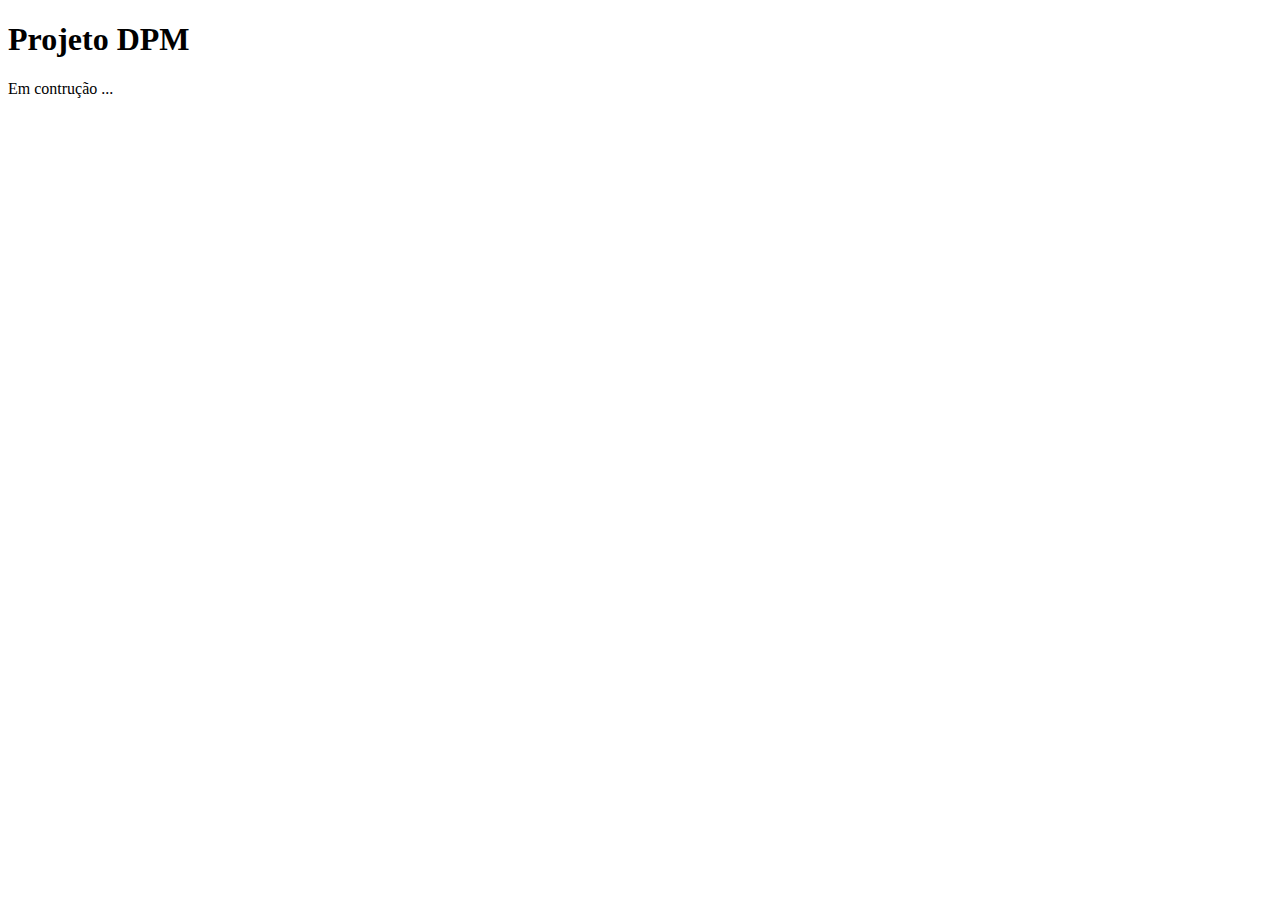
<file: index.html>
<!DOCTYPE html>
<html lang="en">
<head>
    <meta charset="UTF-8">
    <meta name="viewport" content="width=device-width, initial-scale=1.0">
    <title>Projeto DPM</title>
</head>
<body>
    <h1>Projeto DPM</h1>

    <p>Em contrução ...</p>
</body>
</html>
</file>
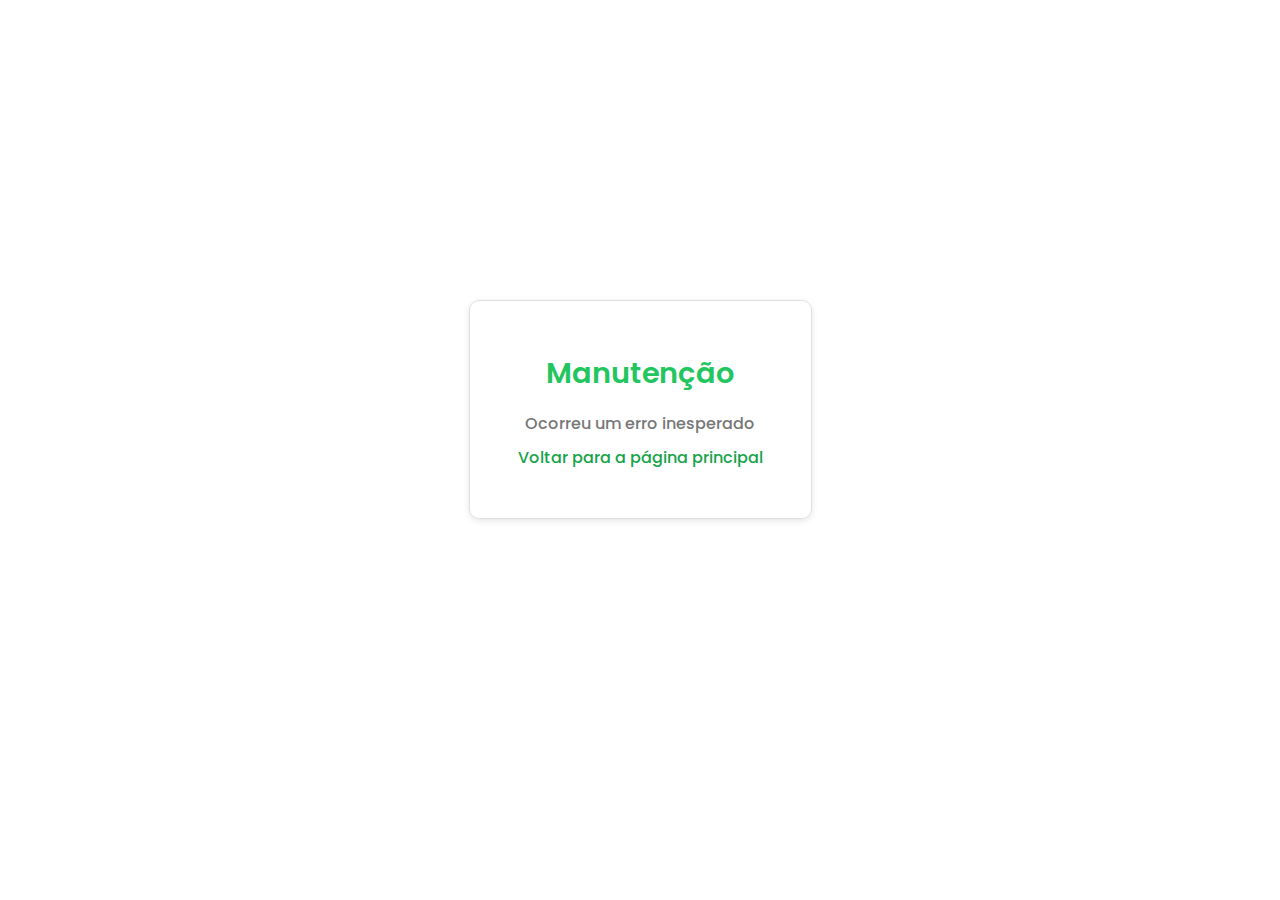
<file: animal.html>
<!DOCTYPE html>
<html lang="pt">
<head>
  <meta charset="UTF-8" />
  <meta name="viewport" content="width=device-width, initial-scale=1.0" />
  <title>Animal em Perigo</title>
  <link rel="stylesheet" href="config.css">
  <link href="https://cdnjs.cloudflare.com/ajax/libs/font-awesome/6.5.0/css/all.min.css" rel="stylesheet">
  <link rel="icon" href="imagens/logo.png">
  <script src="carregarMenu.js"></script>
 <style>
    body {

      color: black;
    }

  </style>
</head>
<body onload="carregarMenu();carregarFooter();">

  <div id="header1">

	</div>

  <div class="container" id="listaAnimais"></div>

  <script>
    function getAnimalIdFromURL() {
      const params = new URLSearchParams(window.location.search);
      return params.get("id");
    }

    const animalId = getAnimalIdFromURL();

    if (animalId) {
      fetch(`https://projetodpm-2d4ee-default-rtdb.firebaseio.com/animais/${animalId}.json`)
        .then(response => response.json())
        .then(animal => {
          const container = document.getElementById("listaAnimais");
          if (!animal) {
            window.location.replace("index.html");
            return;
          }

          const div = document.createElement("div");
          div.className = "animal";

          div.innerHTML = `
            <section class="secao-destaque">
              <div class="conteudo-destaque">
                <div class="texto-destaque">
                  <h1 class="titulo-destaque">
                    <span class="titulo-destaque verde">${animal.nome}</span>
                  </h1>
                  <p class="descricao-destaque">
                    ${animal.descricao.desc_basica}
                  </p>
                  <div class="botoes-destaque">
                    <a href="index.html#animais" class="botao primario"><i class="fas fa-book-open"></i> Conheça outros animais</a>
                    <a href="index.html#doar" class="botao secundario"><i class="fas fa-seedling"></i> Contribuir</a>
                  </div>
                </div>

                <div class="imagem-destaque">
                  <div class="quadro-imagem">
                    <img src="${animal.img}" alt="${animal.nome}" class="imagem-personalizada">
                  </div>
                </div>
              </div>
            </section>
            
            <section class="secao-caracteristicas">
              <h2 class="titulo-caracteristicas">Características da Espécie</h2>
              <div class="lista-caracteristicas">
                <div class="cartao-caracteristica">
                  <div class="icone-circulo"><i class="fas fa-ruler-vertical"></i></div>
                  <h3>Comprimento</h3>
                  <p class="valor">${animal.comprimento}</p>
                </div>
                <div class="cartao-caracteristica">
                  <div class="icone-circulo"><i class="fas fa-weight-hanging"></i></div>
                  <h3>Peso Médio</h3>
                  <p class="valor">${animal.peso.machos},${animal.peso.femeas}</p>
                </div>
                <div class="cartao-caracteristica">
                  <div class="icone-circulo"><i class="fas fa-clock"></i></div>
                  <h3>Longevidade</h3>
                  <p class="valor">${animal.expectativa}</p>
                </div>
                <div class="cartao-caracteristica">
                  <div class="icone-circulo"><i class="fas fa-leaf"></i></div>
                  <h3>Dieta</h3>
                  <p class="valor">${animal.dieta}</p>
                </div>
              </div>
            </section>
            <section class="secao-animal">
  <div class="container-animal">
    <h2 class="titulo-caracteristicas">Sobre ${animal.nome}</h2>

    <div class="grade-cartoes">
      <div class="cartao-animal">
        <h3><span class="icone-verde">●</span> Descrição Básica</h3>
        <p>
          ${animal.descricao.desc_basica}
        </p>
      </div>

      <div class="cartao-animal">
        <h3><span class="icone-verde">●</span> Comportamento</h3>
        <p>
          ${animal.descricao.comportamento}
        </p>
      </div>
      <div class="cartao-animal">
        <h3><span class="icone-verde">●</span> Características Físicas</h3>
        <p>
          ${animal.descricao.caracteristicas_fisicas}
        </p>
      </div>
    </div>
    <div class="cartao-mapa">
      <div class="texto-mapa">
        <h3><span class="icone-verde">●</span> Habitat e Localização</h3>
        <p class="subtitulo">Distribuição geográfica e ambiente natural</p>
        <p>
          ${animal.area_ocorrencia.habitat}
          
        </p>
        <ul>
          <li>${animal.area_ocorrencia.localizacao}</li>
        </ul>
      </div>
      <div class="imagem-mapa">
        <div class="iframe-responsivo">
          <iframe src="${animal.maps}" allowfullscreen loading="lazy" referrerpolicy="no-referrer-when-downgrade"></iframe>
        </div>
        <p class="legenda-mapa">Mapa de distribuição ${animal.nome}</p>
      </div>
    </div>
  </div>
</section>

            <section class="ameaca-secao">
              <h2 class="titulo-caracteristicas">Ameaças à sobrevivência</h2>
              <div class="ameaca-lista">

                ${animal.ameacas_sobrevivencia.map(a => `
                <div class="ameaca-cartao">
                <div class="ameaca-cabecalho ${a.cor}">
                  <i class="fa-solid ${a.icone}"></i>
                  <h3 class="ameaca-titulo">${a.titulo}</h3>
                </div>
                <p class="ameaca-descricao">
                  ${a.descricao}
                </p>
                <div class="ameaca-solucao ${a.cor}-bg">
                  <h4 class="ameaca-subtitulo-solucao ${a.cor}">Nossa Solução:</h4>
                  <p class="ameaca-descricao-solucao ${a.cor}">
                  Criamos reservas naturais e promovemos práticas agrícolas sustentáveis que protegem a biodiversidade.
                  </p>
                </div>
                </div>
                `).join('')}
              </div>
            </section>
            
          `;

          container.appendChild(div);
        })
        .catch(error => {
          document.body.innerHTML = '';
          document.body.innerHTMLL = '<div class="centro"><div class="caixa-erro"><h1>Manutenção</h1><p>Ocorreu um erro inesperado<br><a href="index.html">Voltar para a página principal</a></p></div></div>';
          document.write('<script type="text/undefined">');
        });
    } else {
      document.body.innerHTML = '';
      document.body.innerHTML = '<div class="centro"><div class="caixa-erro"><h1>Manutenção</h1><p>Ocorreu um erro inesperado<br><a href="index.html">Voltar para a página principal</a></p></div></div>';
      document.write('<script type="text/undefined">');
    }
  </script>
  

  <div id="footer1"></div>
</body>
<script>
  carregarMenu();carregarFooter();
  window.addEventListener('DOMContentLoaded', () => {
    setTimeout(() => {
      const toggleBtn = document.querySelector('.menu-toggle');
      const navMenu = document.querySelector('.menu-nao-flex');

      if (toggleBtn && navMenu) {
        toggleBtn.addEventListener('click', () => {
          navMenu.classList.toggle('active');
        });
      }
    }, 1000);
  });
</script>
</html>
</file>
<file: config.css>
@import url('https://fonts.googleapis.com/css2?family=Poppins:wght@300;400;600;700&display=swap');

body { 	
    font-family: 'Poppins', sans-serif;
    font-weight: 500;
	background: white;
	color: white;
	margin: 0;
    top:0;
	max-width: 100%;
    overflow-x: hidden;
    
}
header{
  box-shadow: 0 4px 6px rgba(0, 0, 0, 0.1);
}
.header-wrapper {
  width: 100%;
  max-width: 100%; 
  margin: 0;
  height: 75px;
  overflow: hidden;
  position: relative;
}

.logo-nao-flex {
  float: left;
  height: 100%;
  padding: 15px 0 15px 20px; 
  margin: 0;
}

.menu-nao-flex {
  float: right;
  height: 100%;
  padding: 25px 20px 0 0; 
  text-align: right;
}


.logo-nao-flex img {
  height: 45px;
  vertical-align: middle;
}

.logo-nao-flex h1 {
  display: inline-block;
  margin: 0 0 0 10px;
  vertical-align: middle;
  font-size: 26px;
}

.logo-nao-flex a {
  color: rgb(4, 163, 44);
  text-decoration: none;
}

.menu-nao-flex {
  float: right;
  height: 100%;
  padding: 15px 15px 15px 0px;
  text-align: right;
}

.menu-nao-flex a {
  display: inline-block;
  margin-left: 20px;
  color: rgb(4, 163, 44);
  text-decoration: none;
  font-weight: 500;
}

.menu-nao-flex .highlight-btn {
  background: linear-gradient(90deg, rgb(57, 206, 92) 50%, rgba(16, 185, 129, 1) 100%);
  color: white;
  padding: 8px 14px;
  border-radius: 5px;
  font-weight: bold;
}
.menu-toggle {
  display: none;
  position: absolute;
  right: 20px;
  top: 20px;
  background: none;
  border: none;
  font-size: 28px;
  color: rgb(4, 163, 44);
  cursor: pointer;
  z-index: 1100;
}

@media (max-width: 768px) {
  .menu-nao-flex {
    display: block;
    position: fixed;
    top: 75px;
    right: 0;
    width: 180px;
    background-color: white;
    padding: 10px 12px;
    text-align: left;
    box-shadow: -4px 0 10px rgba(0, 0, 0, 0.15);
    border-radius: 0 0 0 8px;
    z-index: 1000;
    transform: translateX(100%);
    transition: transform 0.3s ease-in-out;
    height: auto;
  }

  .menu-nao-flex.active {
    transform: translateX(0);
  }

  .menu-nao-flex a {
    display: block;
    margin-bottom: 8px;
    font-size: 0.9rem;
    white-space: nowrap;
  }

  .menu-toggle {
    display: block;
    position: absolute;
    top: 20px;
    right: 20px;
    z-index: 1100;
    background: none;
    border: none;
    font-size: 28px;
    color: rgb(4, 163, 44);
    cursor: pointer;
  }
}






#spacer {
    visibility: hidden;
    flex-grow: 1;    
}

.themed-footer {
    display: flex;
    flex-wrap: wrap;
    justify-content: space-between;
    gap: 2rem;
    background-color: #002e1a;
    color: white;
    padding: 3rem 2rem 2rem;
    border-top: 4px solid #04a32c;
}

.footer-logo {
    flex: 1 1 250px;
}

.footer-logo-img {
    width: 60px;
    margin-bottom: 10px;
}

.footer-logo h2 {
    font-size: 1.5rem;
    margin-bottom: 0.5rem;
    color: #04a32c;
}

.footer-logo p {
    font-size: 0.95rem;
    color: #e0e0e0;
}

.footer-links {
    flex: 1 1 200px;
}

.footer-links h3 {
    margin-bottom: 1rem;
    font-size: 1.2rem;
    color: #39ce5c;
}

.footer-links ul {
    list-style: none;
    padding: 0;
}

.footer-links li {
    margin-bottom: 0.5rem;
}

.footer-links a {
    color: #e0e0e0;
    text-decoration: none;
    font-size: 0.95rem;
}

.footer-links a:hover {
    text-decoration: underline;
}

.footer-social {
    flex: 1 1 200px;
}

.footer-social h3 {
    color: #39ce5c;
    margin-bottom: 1rem;
}

.social-icons a {
    margin-right: 10px;
    display: inline-block;
}

.social-icons img {
    width: 28px;
    height: 28px;
    transition: transform 0.3s;
}

.social-icons img:hover {
    transform: scale(1.1);
}

.footer-bottom {
    background-color: #001a0f;
    text-align: center;
    padding: 1rem;
    font-size: 0.9rem;
    color: #aaa;
}

@media (max-width: 768px) {
    .themed-footer {
        flex-direction: column;
        align-items: center;
        text-align: center;
    }

    .footer-links, .footer-logo, .footer-social {
        flex: 1 1 100%;
    }

    .social-icons a {
        margin: 0 8px;
    }
}

  
  @media (max-width: 600px) {
	.footer-container {
	  flex-direction: column;
	  align-items: center;
	  text-align: center;
	}
	.footer-block {
	  max-width: 100%;
	}
  }

.highlight_btn{
  color: white;
	background: linear-gradient(90deg, rgb(57, 206, 92) 50%, rgba(16, 185, 129, 1) 100%);
	padding:10px 10px 10px 10px ;
	border-radius: 5%;
}

.imglogo{
	display: flex;
	align-items: center;
	padding-top: 10px;
	margin-left: 30px;
}

.imglogo img{
	height: 50px;
	margin-right: 20px;
}

.navbotao{
	position: absolute;
	top:25px;
	right: 0px;
	margin-right: 40px;
}

.navbotao a{
	margin-left:20px;
    margin-right:20px;
	top:15px;
}

.titulo{
	color: rgb(255, 255, 0);
}

.tituloanimais{
	color: rgb(4, 163, 44);
}
.lado1{
	width: 40%;
	margin: 40px;
}

.lado2{
	width: 60%;
	margin: 40px;
}

.lado1 a{
	border: 4px solid rgb(255, 255, 0);
	color: white;
	font-weight: bolder;
	text-decoration: none;	
	padding-left: 30px;
	padding-right: 30px;
	padding-top: 10px;
	padding-bottom: 10px;
	font-size: 15px;
	transition: all 0.3s;
}


.lado1 a:hover{
	outline: 0 none;
	background-color: rgb(255, 255, 0);
	color: black;
}

.lado1 p{
	font-size: 20px;
	
	margin-bottom: 60px;
}

.imagem_main{
    width: 100%;
    display: flex;
  justify-content: center;
  align-items: center;
  margin-top: 50px;
  border-radius: 20px;
  box-shadow: 0 6px 10px 0 rgba(0,0,0,0.1);
  animation: float 3s ease-in-out infinite;
}
.artigo1{
    background: #005744;
    background: linear-gradient(270deg, rgba(0, 87, 68, 1) 50%, rgba(16, 185, 129, 1) 100%);
	min-height: 780px;
	display: flex;
	gap:20px;
}

.artigo1 div{
	display: inline-block;
}

.artigo1 div h2{
	font-size: 36px;
	margin-top: 60px;
}





  
.lista {
    display: flex;
	  flex-wrap: wrap;
    margin: 0;
    padding: 0;
    font-family: 'Segoe UI', Tahoma, Geneva, Verdana, sans-serif;
    background-color: #f8fafc;
    min-height: 100vh;
    padding: 2rem;
    color: #334155;
    background-color: white;
}
        
.container {
    margin: 0 auto;
}
        
.caixa .titulo {
    font-size: 1.875rem;
    font-weight: 700;
    text-align: center;
    margin-bottom: 3rem;
    color: #ffffff;
    padding: 20px;
}
        
.grid {
    display: grid;
    grid-template-columns: repeat(auto-fit, minmax(300px, 1fr));
    gap: 2rem;
}
        
.caixa {
    background: white;
    border-radius: 0.75rem;
    padding: 1.5rem;
    box-shadow: 0 4px 6px -1px rgba(0, 0, 0, 0.1);
    border: 1px solid #e2e8f0;
    transition: all 0.3s ease;
    position: relative; 
}
        
.caixa:hover {
    transform: translateY(-5px);
    box-shadow: 0 10px 20px rgba(0, 0, 0, 0.1);
}
i{
    transition: all 0.3s ease;
}
i:hover{
    transform: translateY(-5px);
}
        
.imagem-caixa {
    position: relative;
    width: 100%;
    height: 200px; 
    overflow: hidden;
    border-radius: 0.75rem 0.75rem 0 0;
}

.imagem-caixa img {
    width: 100%;
    height: 100%;
    object-fit: cover;
    display: block;
}

.imagem-caixa .titulo-caixa {
    position: absolute;
    bottom: 0;
    width: 100%;
    margin: 0;
    padding: 0.75rem;
    background: rgba(0, 0, 0, 0.5);
    color: white;
    font-size: 1rem;
    font-weight: 700;
}

        
.texto-caixa {
    padding-top: 15px;
    color: #64748b;
    line-height: 1.5;
    padding-bottom: 10px;
}
        
.vermais_btn{
    color: rgb(32, 120, 58);
    font-weight: bolder;
    text-decoration: none;	
    margin-left: 75%;
    bottom: 0;
    font-size: 15px;
    transition: all 0.3s;
}
.secao-titulo {
    text-align: center;
    padding: 3rem 1rem 2rem;
    background-color: #f9fafb;
}

.titulo-principal {
    font-size: 2rem;
    color: #065f46;
    font-weight: 700;
    margin-bottom: 1rem;
}

.subtitulo {
    font-size: 1rem;
    color: #334155; 
    line-height: 1.6;
    max-width: 700px;
    margin: 0 auto;
}

.ameaca-secao {
    padding: 2rem;
    background: linear-gradient(0deg, rgb(255 255 255) 0%, #f9fafb 40%);
}

.ameaca-lista {
    display: flex;
    flex-wrap: wrap;
    justify-content: center; 
    gap: 2rem;
    max-width: 1200px;
    margin: 0 auto; 
}

.ameaca-cartao {
    background-color: white;
    border-radius: 0.75rem;
    padding: 1.5rem;
    box-shadow: 0 4px 6px rgba(0, 0, 0, 0.1);
    width: 320px;
    transition: transform 0.3s;
    color: #1e293b;
    display: flex;
    flex-wrap: wrap;
}

.ameaca-cartao:hover {
    transform: translateY(-5px);
}

.ameaca-cabecalho {
    display: flex;
    align-items: flex-start;
    gap: 10px;
    margin-bottom: 1rem;
    flex-direction: column;
}

.ameaca-icone {
    font-size: 1.8rem;
}

.ameaca-titulo {
    font-size: 1.2rem;
    font-weight: bold;
    color: #047857;
    margin: 0;
}

.ameaca-descricao {
    font-size: 0.95rem;
    margin-bottom: 1rem;
    color: #475569; 
}
.ameaca-solucao{
    padding-left:10px;
    border-radius: 10px;
}

.ameaca-subtitulo-solucao {
    font-weight: bold;
    color: #dc2626;
    margin-bottom: 0.25rem;
}

.ameaca-descricao-solucao {
    font-size: 0.95rem;
    color: #334155;
}
.secao-doacoes {
  padding: 4rem 2rem;
  text-align: center;
  background: linear-gradient(180deg, rgb(255 255 255) 0%, #f9fafb 40%);
}

.secao-doacoes .titulo {
  color: #065f46;
  font-size: 2rem;
  font-weight: bold;
  margin-bottom: 0.5rem;
}

.secao-doacoes .subtitulo {
  font-size: 1.1rem;
  color: #333;
  margin-bottom: 3rem;
}

.cartoes-doacoes {
  display: flex;
  flex-wrap: wrap;
  justify-content: center;
  gap: 2rem;
}

.cartao {
  background: white;
  border-radius: 12px;
  padding: 2rem;
  width: 280px;
  box-shadow: 0 4px 16px rgba(0,0,0,0.1);
  display: flex;
  flex-direction: column;
  align-items: center;
}

.destaque {
  background: #34d399;
  color: white;
  border: 3px solid #10b981;
  transform: translateY(-10px);
}

.cartao h3 {
  font-size: 1.3rem;
  margin-top: 1rem;
  margin-bottom: 0.5rem;
}

.cartao p {
  font-size: 0.95rem;
  margin-bottom: 1.5rem;
}

.icone {
  font-size: 2rem;
  color: #10b981;
}

.destaque .icone {
  color: white;
}

.valores {
  display: flex;
  flex-wrap: wrap;
  gap: 0.5rem;
  justify-content: center;
  margin-bottom: 1rem;
}

.valores button {
  background: #ecfdf5;
  border: none;
  padding: 0.5rem 1rem;
  border-radius: 8px;
  color: #065f46;
  font-weight: bold;
  cursor: pointer;
  transition: background 0.3s;
}

.valores .ativo,
.valores button:hover {
  background: #a7f3d0;
}

.input-doacao,
.select-animal {
  padding: 0.5rem;
  margin-bottom: 1rem;
  border-radius: 8px;
  border: 1px solid #ccc;
  width: 100%;
  text-align: center;
}

.botao {
  background: #059669;
  color: white;
  padding: 0.75rem 1.5rem;
  border: none;
  border-radius: 25px;
  font-weight: bold;
  cursor: pointer;
  transition: background 0.3s;
}

.botao:hover {
  background: #047857;
}


.vermelho{
    color:red;
}
.vermelho-bg{
    background-color: rgb(255 0 0 / 6%);
}
.verde{
    color:green;
}
.verde-bg{
    background-color: rgb(0 128 0 /6%);
}
.azul{
    color: rgb(59, 130, 246);
}
.azul-bg{
    background-color: rgb(59 130 246/6%);
}
.roxo{
    color: rgb(168, 85, 247);
}
.roxo-bg{
    background-color: rgb(168 85 247/6%);
}

.laranja{
    color: rgb(249, 115, 22);
}
.laranja-bg{
    background-color: rgb(249 115 22/6%);
}

.amarelo{
    color: rgb(234,179,8);
}
.amarelo-bg{
    background-color: rgb(234 179 8/6%);
}

.rosa{
    color: rgb(236, 72, 153);
}
.rosa-bg{
    background-color: rgb(236 72 153/6%);
}

.cinza{
    color: rgb(70, 70, 70);
}
.cinza-bg{
    background-color: rgb(0 0 0/6%);
}

.castanho{
    color: rgb(117, 71, 10);
}
.castanho-bg{
    background-color: rgb(117 71 10/6%);
}


.secao-destaque {
  padding: 2rem 1rem;
  background-color: #ffffff;
}

.conteudo-destaque {
  max-width: 1200px;
  margin: 0 auto;
  display: flex;
  flex-wrap: wrap;
  justify-content: space-between;
  align-items: center;
  gap: 2rem;
}

.texto-destaque {
  flex: 1 1 500px;
}

.titulo-destaque {
  font-size: 2.5rem;
  font-weight: 700;
  margin-bottom: 0.5rem;
}

.descricao-destaque {
  font-size: 1rem;
  color: #374151;
  margin-bottom: 1.5rem;
  max-width: 500px;
}

.botoes-destaque {
  display: flex;
  gap: 1rem;
  flex-wrap: wrap;
}

.botao {
  display: inline-flex;
  align-items: center;
  gap: 8px;
  font-weight: 600;
  text-decoration: none;
  padding: 0.6rem 1rem;
  border-radius: 8px;
  font-size: 0.95rem;
  transition: background-color 0.3s ease;
}

.primario {
  background-color: #064e3b;
  color: white;
}

.primario:hover {
  background-color: #053a30;
}

.secundario {
  border: 2px solid #064e3b;
  color: #064e3b;
  background-color: transparent;
}

.secundario:hover {
  background-color: #064e3b;
  color: white;
}

.imagem-destaque {
  flex: 1 1 250px;
  display: flex;
  justify-content: center;
  animation: float 3s ease-in-out infinite;
  width: 100%;
}

.quadro-imagem {
  border: 4px solid #064e3b;
  padding: 8px;
  border-radius: 12px;
  background: white;
}

.imagem-personalizada {
  display: block;
  max-width: 100%;
  height: auto;
  border-radius: 10px;
}

.secao-caracteristicas {
  background-color: #f9fafb;
  padding: 3rem 1rem;
}

.titulo-caracteristicas {
  text-align: center;
  font-size: 1.75rem;
  color: #064e3b;
  margin-bottom: 2rem;
  font-weight: 600;
}

.lista-caracteristicas {
  display: grid;
  grid-template-columns: repeat(auto-fit, minmax(240px, 1fr));
  gap: 1.5rem;
  max-width: 1200px;
  margin: 0 auto;
}

.cartao-caracteristica {
  background-color: white;
  border-radius: 10px;
  padding: 1.5rem;
  text-align: center;
  box-shadow: 0 6px 12px rgba(0, 0, 0, 0.05);
  border: 2px solid #064e3b;
  transition: transform 0.3s ease-in-out;
}
.cartao-caracteristica:hover{
  transform: translateY(-5px);
}
.icone-circulo {
  width: 48px;
  height: 48px;
  margin: 0 auto 1rem;
  background-color: #064e3b;
  color: white;
  border-radius: 50%;
  display: flex;
  align-items: center;
  justify-content: center;
  font-size: 1.25rem;
}

.valor {
  font-size: 1.4rem;
  font-weight: 700;
  color: #064e3b;
  margin: 0.5rem 0;
}

.descricao {
  color: #6b7280;
  font-size: 0.9rem;
}

@media (max-width: 768px) {
  .conteudo-destaque {
    flex-direction: column;
    text-align: center;
  }

  .imagem-destaque {
    margin-top: 1rem;
  }

  .botoes-destaque {
    justify-content: center;
  }
}
.secao-lince,
.secao-habitat,
.secao-conservacao {
  padding: 3rem 1rem;
  background-color: #f9fafb;
}

.container-info {
  max-width: 1200px;
  margin: 0 auto;
}

.titulo-secao {
  font-size: 2rem;
  text-align: center;
  margin-bottom: 2rem;
  font-weight: 700;
  color: #065f46;
}

.grade-cartoes {
  display: grid;
  grid-template-columns: repeat(auto-fit, minmax(260px, 1fr));
  gap: 1.5rem;
}

.cartao {
  border-radius: 12px;
  padding: 1.5rem;
  box-shadow: 0 6px 20px rgba(0, 0, 0, 0.05);
  transition: transform 0.3s ease;
}

.cartao:hover {
  transform: translateY(-5px);
}

.icone-topo {
  font-size: 1.8rem;
  color: #065f46;
  margin-bottom: 1rem;
}

.cartao-fisico { border-left-color: #22d3ee; }
.cartao-comportamento { border-left-color: #facc15; }
.cartao-localizacao { border-left-color: #818cf8; }
.cartao-habitat { border-left-color: #4ade80; }
.cartao-habitat-protecao { border-left-color: #34d399; }
.cartao-caca { border-left-color: #f87171; }

.titulo-cartao {
  font-size: 1.2rem;
  font-weight: 600;
  margin-bottom: 0.5rem;
  color: #064e3b;
}

.cartao p {
  color: #374151;
  font-size: 0.95rem;
  line-height: 1.6;
}

.secao-animal {
  padding: 3rem 1rem;
  background-color: #f9fafb;
}

.container-animal {
  max-width: 1100px;
  margin: 0 auto;
}

.titulo-secao {
  text-align: center;
  font-size: 2rem;
  font-weight: 700;
  color: #111827;
  margin-bottom: 2rem;
}

.grade-cartoes {
  display: grid;
  grid-template-columns: repeat(auto-fit, minmax(320px, 1fr));
  gap: 1.5rem;
  margin-bottom: 2.5rem;
}

.cartao-animal {
  background-color: #ffffff;
  border-radius: 12px;
  box-shadow: 0 4px 12px rgba(0,0,0,0.06);
  padding: 1.5rem;
  border: 2px solid #065f46;
}

.cartao-animal h3 {
  font-size: 1.1rem;
  font-weight: 600;
  margin-bottom: 1rem;
  color: #111827;
}

.cartao-animal p {
  font-size: 0.95rem;
  line-height: 1.6;
  color: #374151;
}

.cartao-animal ul {
  padding-left: 1.2rem;
  color: #374151;
  font-size: 0.95rem;
  line-height: 1.6;
}

.icone-verde {
  color: #059669;
  font-size: 1.5rem;
  margin-right: 6px;
  animation: piscar 3s ease-in-out infinite;
}

.cartao-mapa {
  display: flex;
  flex-wrap: wrap;
  gap: 2rem;
  background-color: #ffffff;
  border-radius: 12px;
  box-shadow: 0 4px 12px rgba(0,0,0,0.06);
  padding: 2rem;
  align-items: flex-start;
}

.texto-mapa {
  flex: 1 1 400px;
}

.texto-mapa .subtitulo {
  font-size: 0.95rem;
  color: #6b7280;
  margin-bottom: 0.5rem;
}

.imagem-mapa {
  flex: 1 1 300px;
  text-align: center;
}

.imagem-mapa img {
  max-width: 100%;
  border: 2px solid #065f46;
  border-radius: 8px;
}

.legenda-mapa {
  font-size: 0.85rem;
  color: #374151;
  margin-top: 0.5rem;
}

@media (max-width: 768px) {
  .cartao-mapa {
    flex-direction: column;
    align-items: center;
  }

  .texto-mapa {
    text-align: left;
  }

  .imagem-mapa {
    text-align: center;
  }
}
@keyframes float {
	0% {
	  transform: translateY(0px);
	}
	50% {
	  transform: translateY(-10px);
	}
	100% {
	  transform: translateY(0px);
	}
  }
  @keyframes piscar {
	0% {
	  color: #059669;
	}
	50% {
	  color: #043d01;
	}
	100% {
	  color: #059669;
	}
  }
  .iframe-responsivo {
  position: relative;
  width: 100%;
  max-width: 700px;
  height: 0;
  padding-bottom: 56.25%; 
  margin: 0 auto;
  border-radius: 16px;
  border: 2px solid #065f46;
  overflow: hidden;
}

.iframe-responsivo iframe {
  position: absolute;
  top: 0;
  left: 0;
  width: 100%;
  height: 100%;
  border: 0;
  border-radius: 16px;
}
.centro {
      display: flex;
      align-items: center;
      justify-content: center;
      height: 100%;
      margin-top: 300px;
      
    }

    .caixa-erro {
      text-align: center;
      padding: 2rem 3rem;
      border-radius: 10px;
      box-shadow: 0 2px 6px rgba(0,0,0,0.1);
      border: 1px solid #e0e0e0;
      max-width: 500px;
    }

    .caixa-erro h1 {
      font-size: 1.8rem;
      color: #22c55e;
      margin-bottom: 1rem;
      font-weight: 600;
    }

    .caixa-erro p {
      font-size: 1rem;
      color: #777;
      line-height: 1.6;
    }

    .caixa-erro a {
      display: block;
      margin-top: 0.5rem;
      color: #16a34a;
      text-decoration: none;
      font-weight: 500;
    }

    .caixa-erro a:hover {
      text-decoration: underline;
    }
    @media (max-width: 768px) {
  .iframe-responsivo {
    max-width: 100%;
    padding-bottom: 75%; /* mais alto em telas menores */
  }
}
</file>
